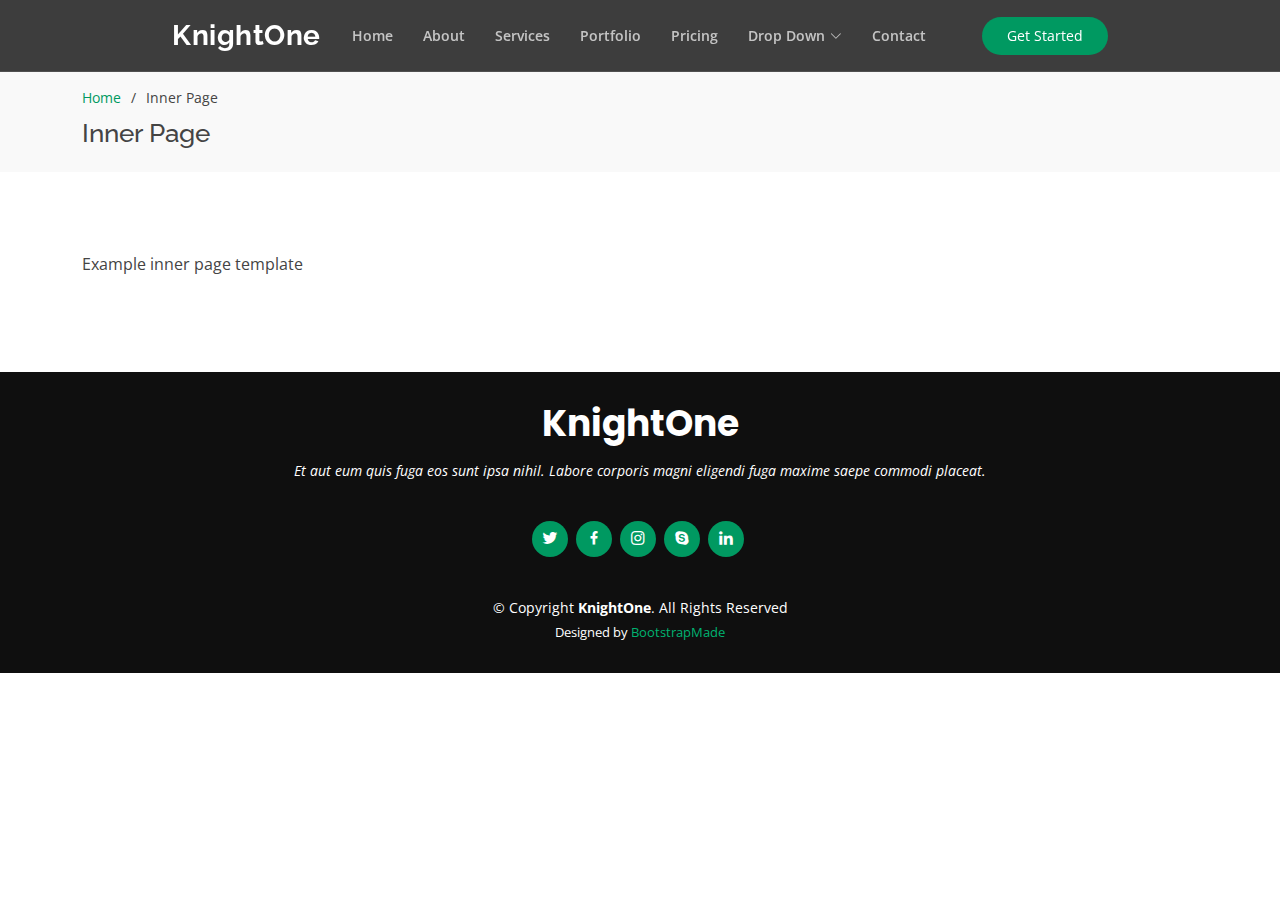
<file: inner-page.html>
<!DOCTYPE html>
<html lang="en">

<head>
  <meta charset="utf-8">
  <meta content="width=device-width, initial-scale=1.0" name="viewport">

  <title>Inner Page - KnightOne Bootstrap Template</title>
  <meta content="" name="description">
  <meta content="" name="keywords">

  <!-- Favicons -->
  <link href="assets/img/favicon.png" rel="icon">
  <link href="assets/img/apple-touch-icon.png" rel="apple-touch-icon">

  <!-- Google Fonts -->
  <link href="https://fonts.googleapis.com/css?family=Open+Sans:300,300i,400,400i,600,600i,700,700i|Raleway:300,300i,400,400i,500,500i,600,600i,700,700i|Poppins:300,300i,400,400i,500,500i,600,600i,700,700i" rel="stylesheet">

  <!-- Vendor CSS Files -->
  <link href="assets/vendor/bootstrap/css/bootstrap.min.css" rel="stylesheet">
  <link href="assets/vendor/bootstrap-icons/bootstrap-icons.css" rel="stylesheet">
  <link href="assets/vendor/boxicons/css/boxicons.min.css" rel="stylesheet">
  <link href="assets/vendor/glightbox/css/glightbox.min.css" rel="stylesheet">
  <link href="assets/vendor/remixicon/remixicon.css" rel="stylesheet">
  <link href="assets/vendor/swiper/swiper-bundle.min.css" rel="stylesheet">

  <!-- Template Main CSS File -->
  <link href="assets/css/style.css" rel="stylesheet">

  <!-- =======================================================
  * Template Name: KnightOne - v4.9.0
  * Template URL: https://bootstrapmade.com/knight-simple-one-page-bootstrap-template/
  * Author: BootstrapMade.com
  * License: https://bootstrapmade.com/license/
  ======================================================== -->
</head>

<body>

  <!-- ======= Header ======= -->
  <header id="header" class="fixed-top header-inner-pages">
    <div class="container-fluid">

      <div class="row justify-content-center">
        <div class="col-xl-9 d-flex align-items-center justify-content-lg-between">
          <h1 class="logo me-auto me-lg-0"><a href="index.html">KnightOne</a></h1>
          <!-- Uncomment below if you prefer to use an image logo -->
          <!-- <a href="index.html" class="logo me-auto me-lg-0"><img src="assets/img/logo.png" alt="" class="img-fluid"></a>-->

          <nav id="navbar" class="navbar order-last order-lg-0">
            <ul>
              <li><a class="nav-link scrollto " href="#hero">Home</a></li>
              <li><a class="nav-link scrollto" href="#about">About</a></li>
              <li><a class="nav-link scrollto" href="#services">Services</a></li>
              <li><a class="nav-link scrollto " href="#portfolio">Portfolio</a></li>
              <li><a class="nav-link scrollto" href="#pricing">Pricing</a></li>
              <li class="dropdown"><a href="#"><span>Drop Down</span> <i class="bi bi-chevron-down"></i></a>
                <ul>
                  <li><a href="#">Drop Down 1</a></li>
                  <li class="dropdown"><a href="#"><span>Deep Drop Down</span> <i class="bi bi-chevron-right"></i></a>
                    <ul>
                      <li><a href="#">Deep Drop Down 1</a></li>
                      <li><a href="#">Deep Drop Down 2</a></li>
                      <li><a href="#">Deep Drop Down 3</a></li>
                      <li><a href="#">Deep Drop Down 4</a></li>
                      <li><a href="#">Deep Drop Down 5</a></li>
                    </ul>
                  </li>
                  <li><a href="#">Drop Down 2</a></li>
                  <li><a href="#">Drop Down 3</a></li>
                  <li><a href="#">Drop Down 4</a></li>
                </ul>
              </li>
              <li><a class="nav-link scrollto" href="#contact">Contact</a></li>
            </ul>
            <i class="bi bi-list mobile-nav-toggle"></i>
          </nav><!-- .navbar -->

          <a href="#about" class="get-started-btn scrollto">Get Started</a>
        </div>
      </div>

    </div>
  </header><!-- End Header -->

  <main id="main">

    <!-- ======= Breadcrumbs ======= -->
    <section id="breadcrumbs" class="breadcrumbs">
      <div class="container">

        <ol>
          <li><a href="index.html">Home</a></li>
          <li>Inner Page</li>
        </ol>
        <h2>Inner Page</h2>

      </div>
    </section><!-- End Breadcrumbs -->

    <section class="inner-page">
      <div class="container">
        <p>
          Example inner page template
        </p>
      </div>
    </section>

  </main><!-- End #main -->

  <!-- ======= Footer ======= -->
  <footer id="footer">
    <div class="container">
      <h3>KnightOne</h3>
      <p>Et aut eum quis fuga eos sunt ipsa nihil. Labore corporis magni eligendi fuga maxime saepe commodi placeat.</p>
      <div class="social-links">
        <a href="#" class="twitter"><i class="bx bxl-twitter"></i></a>
        <a href="#" class="facebook"><i class="bx bxl-facebook"></i></a>
        <a href="#" class="instagram"><i class="bx bxl-instagram"></i></a>
        <a href="#" class="google-plus"><i class="bx bxl-skype"></i></a>
        <a href="#" class="linkedin"><i class="bx bxl-linkedin"></i></a>
      </div>
      <div class="copyright">
        &copy; Copyright <strong><span>KnightOne</span></strong>. All Rights Reserved
      </div>
      <div class="credits">
        <!-- All the links in the footer should remain intact. -->
        <!-- You can delete the links only if you purchased the pro version. -->
        <!-- Licensing information: https://bootstrapmade.com/license/ -->
        <!-- Purchase the pro version with working PHP/AJAX contact form: https://bootstrapmade.com/knight-simple-one-page-bootstrap-template/ -->
        Designed by <a href="https://bootstrapmade.com/">BootstrapMade</a>
      </div>
    </div>
  </footer><!-- End Footer -->

  <div id="preloader"></div>
  <a href="#" class="back-to-top d-flex align-items-center justify-content-center"><i class="bi bi-arrow-up-short"></i></a>

  <!-- Vendor JS Files -->
  <script src="assets/vendor/purecounter/purecounter_vanilla.js"></script>
  <script src="assets/vendor/bootstrap/js/bootstrap.bundle.min.js"></script>
  <script src="assets/vendor/glightbox/js/glightbox.min.js"></script>
  <script src="assets/vendor/isotope-layout/isotope.pkgd.min.js"></script>
  <script src="assets/vendor/swiper/swiper-bundle.min.js"></script>
  <script src="assets/vendor/php-email-form/validate.js"></script>

  <!-- Template Main JS File -->
  <script src="assets/js/main.js"></script>

</body>

</html>
</file>
<file: assets/css/style.css>
/**
* Template Name: KnightOne - v4.9.0
* Template URL: https://bootstrapmade.com/knight-simple-one-page-bootstrap-template/
* Author: BootstrapMade.com
* License: https://bootstrapmade.com/license/
*/

/*--------------------------------------------------------------
# General
--------------------------------------------------------------*/
body {
  font-family: "Open Sans", sans-serif;
  color: #444444;
}

a {
  color: #009961;
  text-decoration: none;
}

a:hover {
  color: #00cc81;
  text-decoration: none;
}

h1,
h2,
h3,
h4,
h5,
h6 {
  font-family: "Raleway", sans-serif;
}

/*--------------------------------------------------------------
# Preloader
--------------------------------------------------------------*/
#preloader {
  position: fixed;
  top: 0;
  left: 0;
  right: 0;
  bottom: 0;
  z-index: 9999;
  overflow: hidden;
  background: #fff;
}

#preloader:before {
  content: "";
  position: fixed;
  top: calc(50% - 30px);
  left: calc(50% - 30px);
  border: 6px solid #009961;
  border-top-color: #fff;
  border-bottom-color: #fff;
  border-radius: 50%;
  width: 60px;
  height: 60px;
  -webkit-animation: animate-preloader 1s linear infinite;
  animation: animate-preloader 1s linear infinite;
}

@-webkit-keyframes animate-preloader {
  0% {
    transform: rotate(0deg);
  }

  100% {
    transform: rotate(360deg);
  }
}

@keyframes animate-preloader {
  0% {
    transform: rotate(0deg);
  }

  100% {
    transform: rotate(360deg);
  }
}

/*--------------------------------------------------------------
# Back to top button
--------------------------------------------------------------*/
.back-to-top {
  position: fixed;
  visibility: hidden;
  opacity: 0;
  right: 15px;
  bottom: 15px;
  z-index: 996;
  background: #009961;
  width: 40px;
  height: 40px;
  border-radius: 50px;
  transition: all 0.4s;
}

.back-to-top i {
  font-size: 28px;
  color: #fff;
  line-height: 0;
}

.back-to-top:hover {
  background: #00c27b;
  color: #fff;
}

.back-to-top.active {
  visibility: visible;
  opacity: 1;
}

/*--------------------------------------------------------------
# Header
--------------------------------------------------------------*/
#header {
  transition: all 0.5s;
  z-index: 997;
  border-bottom: 1px solid rgba(255, 255, 255, 0.1);
}

#header.header-scrolled,
#header.header-inner-pages {
  background: rgba(40, 40, 40, 0.9);
}

#header .logo {
  font-size: 28px;
  margin: 0;
  padding: 0;
  line-height: 1;
  font-weight: 700;
  letter-spacing: 0.5px;
}

#header .logo a {
  color: #fff;
}

#header .logo img {
  max-height: 40px;
}

@media (max-width: 992px) {
  #header {
    border: 0;
    padding: 15px 0;
  }
}

/* Get Startet Button */
.get-started-btn {
  margin-left: 25px;
  background: #009961;
  color: #fff;
  border-radius: 50px;
  padding: 8px 25px 9px 25px;
  white-space: nowrap;
  transition: 0.3s;
  font-size: 14px;
  display: inline-block;
}

.get-started-btn:hover {
  background: #00b371;
  color: #fff;
}

@media (max-width: 992px) {
  .get-started-btn {
    margin: 0 15px 0 0;
    padding: 6px 18px;
  }
}

/*--------------------------------------------------------------
# Navigation Menu
--------------------------------------------------------------*/
/**
* Desktop Navigation 
*/
.navbar {
  padding: 0;
}

.navbar ul {
  margin: 0;
  padding: 0;
  display: flex;
  list-style: none;
  align-items: center;
}

.navbar li {
  position: relative;
}

.navbar>ul>li {
  position: relative;
  white-space: nowrap;
  margin: 0 12px;
}

.navbar a,
.navbar a:focus {
  display: flex;
  align-items: center;
  justify-content: space-between;
  padding: 25px 3px;
  font-size: 14px;
  font-weight: 600;
  color: rgba(255, 255, 255, 0.7);
  white-space: nowrap;
  transition: 0.3s;
  position: relative;
}

.navbar a i,
.navbar a:focus i {
  font-size: 12px;
  line-height: 0;
  margin-left: 5px;
}

.navbar>ul>li>a:before {
  content: "";
  position: absolute;
  width: 100%;
  height: 2px;
  bottom: -2px;
  left: 0;
  background-color: #009961;
  visibility: hidden;
  width: 0px;
  transition: all 0.3s ease-in-out 0s;
}

.navbar a:hover:before,
.navbar li:hover>a:before,
.navbar .active:before {
  visibility: visible;
  width: 100%;
}

.navbar a:hover,
.navbar .active,
.navbar .active:focus,
.navbar li:hover>a {
  color: #fff;
}

.navbar .dropdown ul {
  display: block;
  position: absolute;
  left: 0;
  top: calc(100% + 30px);
  margin: 0;
  padding: 10px 0;
  z-index: 99;
  opacity: 0;
  visibility: hidden;
  background: #fff;
  box-shadow: 0px 0px 30px rgba(127, 137, 161, 0.25);
  transition: 0.3s;
  border-top: 2px solid #009961;
}

.navbar .dropdown ul li {
  min-width: 200px;
}

.navbar .dropdown ul a {
  padding: 10px 20px;
  font-size: 14px;
  text-transform: none;
  font-weight: 500;
  color: #282828;
}

.navbar .dropdown ul a i {
  font-size: 12px;
}

.navbar .dropdown ul a:hover,
.navbar .dropdown ul .active:hover,
.navbar .dropdown ul li:hover>a {
  color: #009961;
}

.navbar .dropdown:hover>ul {
  opacity: 1;
  top: 100%;
  visibility: visible;
}

.navbar .dropdown .dropdown ul {
  top: 0;
  left: calc(100% - 30px);
  visibility: hidden;
}

.navbar .dropdown .dropdown:hover>ul {
  opacity: 1;
  top: 0;
  left: 100%;
  visibility: visible;
}

@media (max-width: 1366px) {
  .navbar .dropdown .dropdown ul {
    left: -90%;
  }

  .navbar .dropdown .dropdown:hover>ul {
    left: -100%;
  }
}

/**
* Mobile Navigation 
*/
.mobile-nav-toggle {
  color: #fff;
  font-size: 28px;
  cursor: pointer;
  display: none;
  line-height: 0;
  transition: 0.5s;
}

@media (max-width: 991px) {
  .mobile-nav-toggle {
    display: block;
  }

  .navbar ul {
    display: none;
  }
}

.navbar-mobile {
  position: fixed;
  overflow: hidden;
  top: 0;
  right: 0;
  left: 0;
  bottom: 0;
  background: rgba(15, 15, 15, 0.9);
  transition: 0.3s;
  z-index: 999;
}

.navbar-mobile .mobile-nav-toggle {
  position: absolute;
  top: 15px;
  right: 15px;
}

.navbar-mobile ul {
  display: block;
  position: absolute;
  top: 55px;
  right: 15px;
  bottom: 15px;
  left: 15px;
  padding: 10px 0;
  background-color: #fff;
  overflow-y: auto;
  transition: 0.3s;
}

.navbar-mobile a,
.navbar-mobile a:focus {
  padding: 10px 20px;
  font-size: 15px;
  color: #282828;
}

.navbar-mobile a:hover:before,
.navbar-mobile li:hover>a:before,
.navbar-mobile .active:before {
  visibility: hidden;
}

.navbar-mobile a:hover,
.navbar-mobile .active,
.navbar-mobile li:hover>a {
  color: #009961;
}

.navbar-mobile .getstarted,
.navbar-mobile .getstarted:focus {
  margin: 15px;
}

.navbar-mobile .dropdown ul {
  position: static;
  display: none;
  margin: 10px 20px;
  padding: 10px 0;
  z-index: 99;
  opacity: 1;
  visibility: visible;
  background: #fff;
  box-shadow: 0px 0px 30px rgba(127, 137, 161, 0.25);
}

.navbar-mobile .dropdown ul li {
  min-width: 200px;
}

.navbar-mobile .dropdown ul a {
  padding: 10px 20px;
}

.navbar-mobile .dropdown ul a i {
  font-size: 12px;
}

.navbar-mobile .dropdown ul a:hover,
.navbar-mobile .dropdown ul .active:hover,
.navbar-mobile .dropdown ul li:hover>a {
  color: #009961;
}

.navbar-mobile .dropdown>.dropdown-active {
  display: block;
}

/*--------------------------------------------------------------
# Hero Section
--------------------------------------------------------------*/
#hero {
  width: 100%;
  height: 100vh;
  background:url("../img/101CANON/1.JPG") top center;
  background-size: cover;
  position: relative;
}

#hero:before {
  content: "";
  background: rgba(0, 0, 0, 0.6);
  position: absolute;
  bottom: 0;
  top: 0;
  left: 0;
  right: 0;
}

#hero .container {
  padding-top: 72px;
  position: relative;
  text-align: center;
}

#hero h1 {
  margin: 0 0 10px 0;
  font-size: 48px;
  font-weight: 700;
  line-height: 56px;
  color: #fff;
}

#hero h2 {
  color: #eee;
  margin-bottom: 40px;
  font-size: 24px;
}

#hero .play-btn {
  width: 94px;
  height: 94px;
  margin: 0 auto;
  background: radial-gradient(#009961 50%, rgba(0, 153, 97, 0.4) 52%);
  border-radius: 50%;
  display: block;
  overflow: hidden;
  position: relative;
}

#hero .play-btn::after {
  content: "";
  position: absolute;
  left: 50%;
  top: 50%;
  transform: translateX(-40%) translateY(-50%);
  width: 0;
  height: 0;
  border-top: 10px solid transparent;
  border-bottom: 10px solid transparent;
  border-left: 15px solid #fff;
  z-index: 100;
  transition: all 400ms cubic-bezier(0.55, 0.055, 0.675, 0.19);
}

#hero .play-btn::before {
  content: "";
  position: absolute;
  width: 120px;
  height: 120px;
  -webkit-animation-delay: 0s;
  animation-delay: 0s;
  -webkit-animation: pulsate-btn 3s;
  animation: pulsate-btn 3s;
  -webkit-animation-direction: forwards;
  animation-direction: forwards;
  -webkit-animation-iteration-count: infinite;
  animation-iteration-count: infinite;
  -webkit-animation-timing-function: steps;
  animation-timing-function: steps;
  opacity: 1;
  border-radius: 50%;
  border: 5px solid rgba(0, 153, 97, 0.7);
  top: -15%;
  left: -15%;
  background: rgba(198, 16, 0, 0);
}

#hero .play-btn:hover::after {
  border-left: 15px solid #009961;
  transform: scale(20);
}

#hero .play-btn:hover::before {
  content: "";
  position: absolute;
  left: 50%;
  top: 50%;
  transform: translateX(-40%) translateY(-50%);
  width: 0;
  height: 0;
  border: none;
  border-top: 10px solid transparent;
  border-bottom: 10px solid transparent;
  border-left: 15px solid #fff;
  z-index: 200;
  -webkit-animation: none;
  animation: none;
  border-radius: 0;
}

@media (min-width: 1024px) {
  #hero {
    background-attachment: fixed;
  }
}

@media (max-width: 768px) {
  #hero h1 {
    font-size: 28px;
    line-height: 36px;
  }

  #hero h2 {
    font-size: 18px;
    line-height: 24px;
    margin-bottom: 30px;
  }
}

@-webkit-keyframes pulsate-btn {
  0% {
    transform: scale(0.6, 0.6);
    opacity: 1;
  }

  100% {
    transform: scale(1, 1);
    opacity: 0;
  }
}

@keyframes pulsate-btn {
  0% {
    transform: scale(0.6, 0.6);
    opacity: 1;
  }

  100% {
    transform: scale(1, 1);
    opacity: 0;
  }
}

/*--------------------------------------------------------------
# Sections General
--------------------------------------------------------------*/
section {
  padding: 80px 0;
  overflow: hidden;
}

.section-bg {
  background-color: #8fffd6;
}

.section-title {
  padding-bottom: 30px;
}

.section-title h2 {
  font-size: 32px;
  font-weight: bold;
  margin-bottom: 20px;
  padding-bottom: 20px;
  position: relative;
}

.section-title h2::after {
  content: "";
  position: absolute;
  display: block;
  width: 50px;
  height: 3px;
  background: #009961;
  bottom: 0;
  left: 0;
}

.section-title p {
  margin-bottom: 0;
  color: #777777;
  font-size: 15px;
}

/*--------------------------------------------------------------
# About Us
--------------------------------------------------------------*/
.about .content h3 {
  font-weight: 600;
  font-size: 26px;
}

.about .content ul {
  list-style: none;
  padding: 0;
}

.about .content ul li {
  padding-left: 28px;
  position: relative;
}

.about .content ul li+li {
  margin-top: 10px;
}

.about .content ul i {
  position: absolute;
  left: 0;
  top: 2px;
  font-size: 20px;
  color: #009961;
  line-height: 1;
}

.about .content p:last-child {
  margin-bottom: 0;
}

.about .content .btn-learn-more {
  font-family: "Raleway", sans-serif;
  font-weight: 600;
  font-size: 14px;
  letter-spacing: 1px;
  display: inline-block;
  padding: 12px 32px;
  border-radius: 50px;
  transition: 0.3s;
  line-height: 1;
  color: #009961;
  -webkit-animation-delay: 0.8s;
  animation-delay: 0.8s;
  margin-top: 6px;
  border: 2px solid #009961;
}

.about .content .btn-learn-more:hover {
  background: #009961;
  color: #fff;
  text-decoration: none;
}

.Bersama {
  font-size: 50px;
}

/*--------------------------------------------------------------
# Services
--------------------------------------------------------------*/
.services .icon-box {
  padding: 60px 30px;
  transition: all ease-in-out 0.3s;
  background: #fefefe;
  box-shadow: 0px 5px 90px 0px rgba(110, 123, 131, 0.1);
  border-radius: 18px;
  border-bottom: 5px solid #fff;
}

.services .icon-box .icon {
  width: 64px;
  height: 64px;
  background: #009961;
  border-radius: 50px;
  display: flex;
  align-items: center;
  justify-content: center;
  margin-bottom: 20px;
  transition: ease-in-out 0.3s;
  color: #fff;
}

.services .icon-box .icon i {
  font-size: 28px;
}

.services .icon-box h4 {
  font-weight: 700;
  margin-bottom: 15px;
  font-size: 24px;
}

.services .icon-box h4 a {
  color: #282828;
  transition: ease-in-out 0.3s;
}

.services .icon-box p {
  line-height: 24px;
  font-size: 14px;
  margin-bottom: 0;
}

.services .icon-box:hover {
  transform: translateY(-10px);
  border-color: #009961;
}

.services .icon-box:hover h4 a {
  color: #009961;
}

/*--------------------------------------------------------------
# Cta
--------------------------------------------------------------*/
.cta {
  background: linear-gradient(rgba(0, 0, 0, 0.6), rgba(0, 0, 0, 0.6)), url("../img/cta-bg.jpg") fixed center center;
  background-size: cover;
  padding: 120px 0;
}

.cta h3 {
  color: #fff;
  font-size: 28px;
  font-weight: 700;
}

.cta p {
  color: #fff;
}

.cta .cta-btn {
  font-family: "Raleway", sans-serif;
  font-weight: 500;
  font-size: 15px;
  letter-spacing: 1px;
  display: inline-block;
  padding: 12px 30px;
  border-radius: 2px;
  transition: 0.5s;
  margin: 10px;
  background: #009961;
  color: #fff;
  border-radius: 50px;
}

.cta .cta-btn:hover {
  background: #00b371;
}

@media (max-width: 1024px) {
  .cta {
    background-attachment: scroll;
  }
}

@media (min-width: 769px) {
  .cta .cta-btn-container {
    display: flex;
    align-items: center;
    justify-content: flex-end;
  }
}

/*--------------------------------------------------------------
# Features
--------------------------------------------------------------*/
.features .icon-box h4 {
  font-size: 20px;
  font-weight: 700;
  margin: 5px 0 10px 60px;
}

.features .icon-box i {
  font-size: 48px;
  float: left;
  color: #009961;
}

.features .icon-box p {
  font-size: 15px;
  color: #848484;
  margin-left: 60px;
}

.features .image {
  background-position: center center;
  background-repeat: no-repeat;
  background-size: cover;
  min-height: 400px;
}

/*--------------------------------------------------------------
# Clients
--------------------------------------------------------------*/
.clients {
  padding-top: 30px;
}

.clients .clients-wrap {
  border-top: 1px solid #e7e7e7;
  border-left: 1px solid #e7e7e7;
}

.clients .client-logo {
  padding: 64px;
  display: flex;
  justify-content: center;
  align-items: center;
  border-right: 1px solid #e7e7e7;
  border-bottom: 1px solid #e7e7e7;
  overflow: hidden;
  background: #fff;
  height: 140px;
}

.clients .client-logo:hover img {
  transform: scale(1.1);
}

.clients img {
  transition: all 0.4s ease-in-out;
}

/*--------------------------------------------------------------
# Counts
--------------------------------------------------------------*/
.counts {
  background: url("../img/counts-bg.jpg") center center no-repeat;
  background-size: cover;
  padding: 80px 0 60px 0;
  position: relative;
}

.counts::before {
  content: "";
  position: absolute;
  background: rgba(17, 17, 17, 0.9);
  left: 0;
  right: 0;
  top: 0;
  bottom: 0;
}

.counts .title {
  position: relative;
  color: #fff;
  margin-bottom: 40px;
}

.counts .title h3 {
  font-size: 36px;
  font-weight: 700;
}

.counts .counters span {
  font-size: 48px;
  display: block;
  font-weight: 700;
  color: #009961;
}

.counts .counters p {
  padding: 0;
  margin: 0 0 20px 0;
  font-family: "Raleway", sans-serif;
  font-size: 14px;
  color: #fff;
}

@media (min-width: 1200px) {
  .counts {
    background-attachment: fixed;
  }
}

/*--------------------------------------------------------------
# Portfolio
--------------------------------------------------------------*/
.portfolio #portfolio-flters {
  padding: 0;
  margin: 0 auto 25px auto;
  list-style: none;
  text-align: center;
  border-radius: 50px;
}

.portfolio #portfolio-flters li {
  cursor: pointer;
  display: inline-block;
  padding: 8px 16px 10px 16px;
  font-size: 14px;
  font-weight: 500;
  line-height: 1;
  color: #444444;
  margin: 0 3px 10px 3px;
  transition: all ease-in-out 0.3s;
  background: #f4f4f4;
  border-radius: 50px;
}

.portfolio #portfolio-flters li:hover,
.portfolio #portfolio-flters li.filter-active {
  color: #fff;
  background: #009961;
}

.portfolio #portfolio-flters li:last-child {
  margin-right: 0;
}

.portfolio .portfolio-item {
  margin-bottom: 30px;
  overflow: hidden;
}

.portfolio .portfolio-item img {
  position: relative;
  top: 0;
  transition: all 0.6s cubic-bezier(0.645, 0.045, 0.355, 1);
}

.portfolio .portfolio-item .portfolio-info {
  opacity: 0;
  position: absolute;
  left: 15px;
  right: 15px;
  bottom: -50px;
  z-index: 3;
  transition: all ease-in-out 0.3s;
  background: #009961;
  padding: 15px 20px;
}

.portfolio .portfolio-item .portfolio-info h4 {
  font-size: 18px;
  color: #fff;
  font-weight: 600;
}

.portfolio .portfolio-item .portfolio-info p {
  color: #fff;
  font-size: 14px;
  margin-bottom: 0;
}

.portfolio .portfolio-item .portfolio-info .preview-link,
.portfolio .portfolio-item .portfolio-info .details-link {
  position: absolute;
  right: 50px;
  font-size: 24px;
  top: calc(50% - 18px);
  color: white;
  transition: ease-in-out 0.3s;
}

.portfolio .portfolio-item .portfolio-info .preview-link:hover,
.portfolio .portfolio-item .portfolio-info .details-link:hover {
  color: #33ffb4;
}

.portfolio .portfolio-item .portfolio-info .details-link {
  right: 15px;
}

.portfolio .portfolio-item:hover img {
  top: -30px;
}

.portfolio .portfolio-item:hover .portfolio-info {
  opacity: 1;
  bottom: 0;
}

/*--------------------------------------------------------------
# Portfolio Details
--------------------------------------------------------------*/
.portfolio-details {
  padding-top: 40px;
}

.portfolio-details .portfolio-details-slider img {
  width: 100%;
}

.portfolio-details .portfolio-details-slider .swiper-pagination {
  margin-top: 20px;
  position: relative;
}

.portfolio-details .portfolio-details-slider .swiper-pagination .swiper-pagination-bullet {
  width: 12px;
  height: 12px;
  background-color: #fff;
  opacity: 1;
  border: 1px solid #009961;
}

.portfolio-details .portfolio-details-slider .swiper-pagination .swiper-pagination-bullet-active {
  background-color: #009961;
}

.portfolio-details .portfolio-info {
  padding: 30px;
  box-shadow: 0px 0 30px rgba(40, 40, 40, 0.08);
}

.portfolio-details .portfolio-info h3 {
  font-size: 22px;
  font-weight: 700;
  margin-bottom: 20px;
  padding-bottom: 20px;
  border-bottom: 1px solid #eee;
}

.portfolio-details .portfolio-info ul {
  list-style: none;
  padding: 0;
  font-size: 15px;
}

.portfolio-details .portfolio-info ul li+li {
  margin-top: 10px;
}

.portfolio-details .portfolio-description {
  padding-top: 30px;
}

.portfolio-details .portfolio-description h2 {
  font-size: 26px;
  font-weight: 700;
  margin-bottom: 20px;
}

.portfolio-details .portfolio-description p {
  padding: 0;
}

/*--------------------------------------------------------------
# Pricing
--------------------------------------------------------------*/
.pricing {
  background-color: #f9f9f9;
}

.pricing .box {
  padding: 40px 20px;
  text-align: center;
  border-radius: 8px;
  position: relative;
  overflow: hidden;
  background: #fefefe;
  box-shadow: 0px 5px 90px 0px rgba(110, 123, 131, 0.1);
}

.pricing .box h3 {
  font-weight: 400;
  padding: 15px;
  margin-top: 15px;
  font-size: 18px;
  font-weight: 600;
  color: #282828;
}

.pricing .box h4 {
  font-size: 42px;
  color: #009961;
  font-weight: 500;
  font-family: "Open Sans", sans-serif;
  margin-bottom: 20px;
}

.pricing .box h4 sup {
  font-size: 20px;
  top: -15px;
  left: -3px;
}

.pricing .box h4 span {
  color: #bababa;
  font-size: 16px;
  font-weight: 300;
}

.pricing .box ul {
  padding: 20px 0;
  list-style: none;
  color: #282828;
  text-align: center;
  line-height: 20px;
  font-size: 14px;
}

.pricing .box ul li {
  padding-bottom: 16px;
}

.pricing .box ul i {
  color: #009961;
  font-size: 18px;
  padding-right: 4px;
}

.pricing .box ul .na {
  color: #ccc;
  text-decoration: line-through;
}

.pricing .box .btn-wrap {
  padding: 15px;
  text-align: center;
}

.pricing .box .btn-buy {
  display: inline-block;
  padding: 10px 40px 12px 40px;
  border-radius: 50px;
  border: 2px solid #009961;
  color: #009961;
  font-size: 14px;
  font-weight: 400;
  font-family: "Raleway", sans-serif;
  font-weight: 600;
  transition: 0.3s;
}

.pricing .box .btn-buy:hover {
  background: #009961;
  color: #fff;
}

.pricing .recommended {
  border-color: #009961;
}

.pricing .recommended .btn-buy {
  background: #009961;
  color: #fff;
}

.pricing .recommended .btn-buy:hover {
  background: #00b371;
  border-color: #00b371;
}

.pricing .recommended-badge {
  position: absolute;
  top: 20px;
  left: 50%;
  transform: translateX(-50%);
  z-index: 1;
  font-size: 13px;
  padding: 3px 25px 6px 25px;
  background: #edfbf0;
  color: #009961;
  border-radius: 50px;
}

/*--------------------------------------------------------------
# Faq
--------------------------------------------------------------*/
.faq {
  padding: 0;
}

.faq .content {
  padding: 60px 100px 0 100px;
}

.faq .content h3 {
  font-weight: 400;
  font-size: 34px;
}

.faq .content h4 {
  font-size: 20px;
  font-weight: 700;
  margin-top: 5px;
}

.faq .content p {
  font-size: 15px;
  color: #848484;
}

.faq .img {
  background-size: cover;
  background-repeat: no-repeat;
  background-position: center center;
  min-height: 400px;
}

.faq .accordion-list {
  padding: 0 100px 60px 100px;
}

.faq .accordion-list ul {
  padding: 0;
  list-style: none;
}

.faq .accordion-list li+li {
  margin-top: 15px;
}

.faq .accordion-list li {
  padding: 20px;
  background: #fefefe;
  box-shadow: 0px 5px 90px 0px rgba(110, 123, 131, 0.1);
  border-radius: 4px;
}

.faq .accordion-list a {
  display: block;
  position: relative;
  font-family: "Poppins", sans-serif;
  font-size: 16px;
  line-height: 24px;
  font-weight: 500;
  padding-right: 30px;
  outline: none;
  cursor: pointer;
}

.faq .accordion-list i {
  font-size: 24px;
  position: absolute;
  right: 0;
  top: 0;
}

.faq .accordion-list p {
  margin-bottom: 0;
  padding: 10px 0 0 0;
}

.faq .accordion-list .icon-show {
  display: none;
}

.faq .accordion-list a.collapsed {
  color: #343a40;
}

.faq .accordion-list a.collapsed:hover {
  color: #009961;
}

.faq .accordion-list a.collapsed .icon-show {
  display: inline-block;
}

.faq .accordion-list a.collapsed .icon-close {
  display: none;
}

@media (max-width: 1024px) {

  .faq .content,
  .faq .accordion-list {
    padding-left: 0;
    padding-right: 0;
  }
}

@media (max-width: 992px) {
  .faq {
    /* img {
      padding-top: 30px;
    } */
  }

  .faq .content {
    padding-top: 30px;
  }

  .faq .accordion-list {
    padding-bottom: 30px;
  }
}

/*--------------------------------------------------------------
# Contact
--------------------------------------------------------------*/
.contact .info {
  width: 100%;
  background: #fff;
}

.contact .info i {
  font-size: 32px;
  color: #009961;
  float: left;
  line-height: 1;
}

.contact .info h4 {
  padding: 0 0 0 60px;
  font-size: 22px;
  font-weight: 600;
  margin-bottom: 5px;
  color: #282828;
}

.contact .info p {
  padding: 0 0 0 60px;
  margin-bottom: 0;
  font-size: 14px;
  color: #5b5b5b;
}

.contact .info .email,
.contact .info .phone {
  margin-top: 40px;
}

.contact .php-email-form {
  width: 100%;
  background: #fff;
}

.contact .php-email-form .form-group {
  padding-bottom: 8px;
}

.contact .php-email-form .error-message {
  display: none;
  color: #fff;
  background: #ed3c0d;
  text-align: center;
  padding: 15px;
  font-weight: 600;
}

.contact .php-email-form .sent-message {
  display: none;
  color: #fff;
  background: #18d26e;
  text-align: left;
  padding: 15px;
  font-weight: 600;
}

.contact .php-email-form .sent-message br+br {
  margin-top: 25px;
}

.contact .php-email-form .loading {
  display: none;
  background: #fff;
  text-align: center;
  padding: 15px;
}

.contact .php-email-form .loading:before {
  content: "";
  display: inline-block;
  border-radius: 50%;
  width: 24px;
  height: 24px;
  margin: 0 10px -6px 0;
  border: 3px solid #18d26e;
  border-top-color: #eee;
  -webkit-animation: animate-loading 1s linear infinite;
  animation: animate-loading 1s linear infinite;
}

.contact .php-email-form input,
.contact .php-email-form textarea {
  border-radius: 0;
  box-shadow: none;
  font-size: 14px;
  border-radius: 4px;
}

.contact .php-email-form input:focus,
.contact .php-email-form textarea:focus {
  border-color: #009961;
}

.contact .php-email-form input {
  height: 44px;
}

.contact .php-email-form textarea {
  padding: 10px 12px;
}

.contact .php-email-form button[type=submit] {
  background: #009961;
  border: 0;
  padding: 10px 30px;
  color: #fff;
  transition: 0.4s;
  border-radius: 50px;
}

.contact .php-email-form button[type=submit]:hover {
  background: #00b371;
}

@-webkit-keyframes animate-loading {
  0% {
    transform: rotate(0deg);
  }

  100% {
    transform: rotate(360deg);
  }
}

@keyframes animate-loading {
  0% {
    transform: rotate(0deg);
  }

  100% {
    transform: rotate(360deg);
  }
}

/*--------------------------------------------------------------
# Breadcrumbs
--------------------------------------------------------------*/
.breadcrumbs {
  padding: 15px 0;
  background: #f9f9f9;
  min-height: 40px;
  margin-top: 72px;
}

@media (max-width: 992px) {
  .breadcrumbs {
    margin-top: 63px;
  }
}

.breadcrumbs h2 {
  font-size: 26px;
  font-weight: 500;
}

.breadcrumbs ol {
  display: flex;
  flex-wrap: wrap;
  list-style: none;
  padding: 0 0 10px 0;
  margin: 0;
  font-size: 14px;
}

.breadcrumbs ol li+li {
  padding-left: 10px;
}

.breadcrumbs ol li+li::before {
  display: inline-block;
  padding-right: 10px;
  color: #424242;
  content: "/";
}

/*--------------------------------------------------------------
# Footer
--------------------------------------------------------------*/
#footer {
  background: #0f0f0f;
  color: #fff;
  font-size: 14px;
  text-align: center;
  padding: 30px 0;
}

#footer h3 {
  font-size: 36px;
  font-weight: 700;
  color: #fff;
  position: relative;
  font-family: "Poppins", sans-serif;
  padding: 0;
  margin: 0 0 15px 0;
}

#footer p {
  font-size: 15;
  font-style: italic;
  padding: 0;
  margin: 0 0 40px 0;
}

#footer .social-links {
  margin: 0 0 40px 0;
}

#footer .social-links a {
  font-size: 18px;
  display: inline-block;
  background: #009961;
  color: #fff;
  line-height: 1;
  padding: 8px 0;
  margin-right: 4px;
  border-radius: 50%;
  text-align: center;
  width: 36px;
  height: 36px;
  transition: 0.3s;
}

#footer .social-links a:hover {
  background: #00b371;
  color: #fff;
  text-decoration: none;
}

#footer .copyright {
  margin: 0 0 5px 0;
}

#footer .credits {
  font-size: 13px;
}

#footer .credits a {
  color: #00b371;
  transition: 0.3s;
}

#footer .credits a:hover {
  color: #009961;
}
</file>
